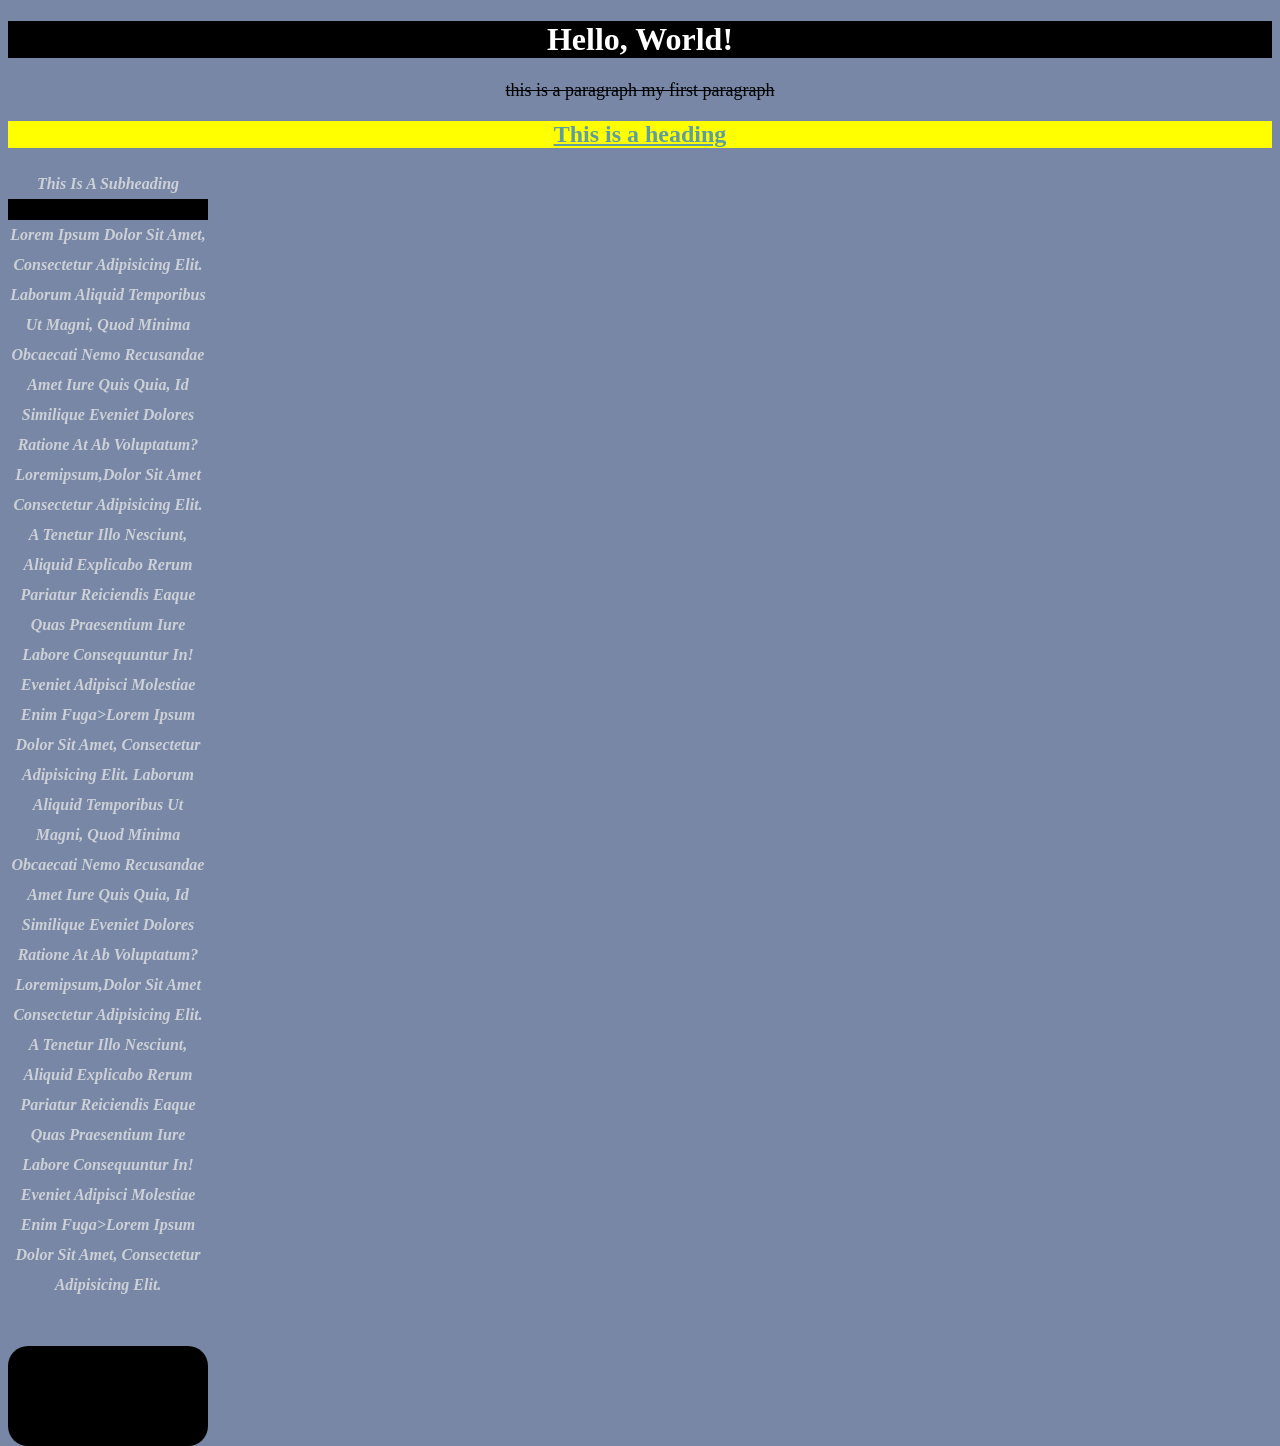
<file: index.html>
<!DOCTYPE html>
<html lang="en">

<head>
    <meta charset="UTF-8">
    <meta name="viewport" content="width=device-width, initial-scale=1.0">
    <title>Document</title>
    <link rel="stylesheet" href="style.css">
</head>

<body>
    <h1 class="hallo">Hello, World!</h1>

    <p id="first">this is a paragraph my first paragraph</p>


    <h2>This is a heading</h2>
    <div class="container">
        <h4>This is a subheading</h4>
        <p>Lorem ipsum dolor sit amet, consectetur adipisicing elit. Laborum aliquid temporibus ut magni,
            quod minima obcaecati nemo recusandae amet iure quis quia, id similique eveniet dolores ratione
            at ab voluptatum?Loremipsum,dolor sit amet consectetur adipisicing elit. A tenetur illo nesciunt,
            aliquid explicabo rerum pariatur reiciendis eaque quas praesentium iure labore consequuntur in!
            Eveniet adipisci molestiae enim fuga>Lorem ipsum dolor sit amet, consectetur adipisicing elit. Laborum
            aliquid
            temporibus ut magni,
            quod minima obcaecati nemo recusandae amet iure quis quia, id similique eveniet dolores ratione
            at ab voluptatum?Loremipsum,dolor sit amet consectetur adipisicing elit. A tenetur illo nesciunt,
            aliquid explicabo rerum pariatur reiciendis eaque quas praesentium iure labore consequuntur in!
            Eveniet adipisci molestiae enim fuga>Lorem ipsum dolor sit amet, consectetur adipisicing elit.
    <!-- </div>
    </p>


    <h2> lorem ipsum dolor sit amet, consectetur adipisicing elit</h2>
    <br><br>
    <div class=para>
        <p> this is a test paragraph </p>
    </div>
 <div class=par>
        <p> this is a test paragraph  this is a test paragraph</p> -->
    <!-- </div> -->

<br><br>
<div>

</div>















</body>

</html>
</file>
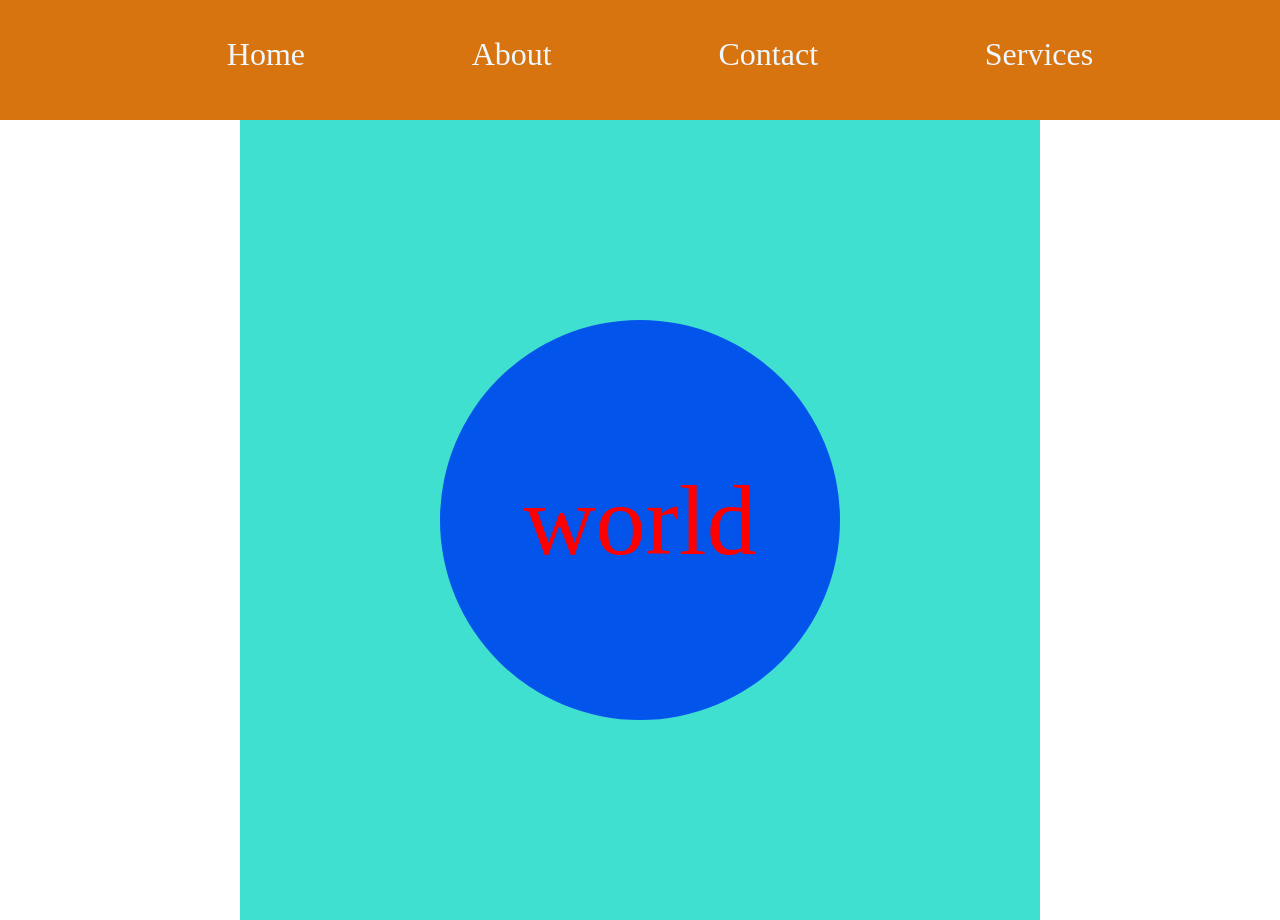
<file: practise/practise.html>
<!DOCTYPE html>
<html lang="en">

<head>
    <meta charset="UTF-8">
    <meta name="viewport" content="width=device-width, initial-scale=1.0">
    <title>Document</title>
    <link rel="stylesheet" href="practise.css">
</head>

<body>
    <div class="nav">
        <ul>
            <li>
                <a href="">home</a>
            </li>
            <li>
                <a href="">About</a>
            </li>
            <li>
                <a href="">Contact</a>
            </li>
            <li>
                <a href="">Services</a>
            </li>
        </ul>

    </div>
        <div class="main">

    <div class="container">

        <div class="child"> world</div>

    </div>
</div>









</body>

</html>
</file>
<file: style.css>
*{
   
    font-family: 'Times New Roman', Times, serif;
    text-align: center;
    background-color: rgb(119, 135, 165);
}



.hallo {
    
    background-color: black;
    color: white;
    text-transform: capitalize;



}


#first{
    font-size: 18px;
    text-decoration: line-through;
   
}.container{
    color: rgb(205, 208, 214);
    text-transform: capitalize;
    font-style: italic;
    line-height: 30px;
    font-weight: 900;
}
  

h2{
    background-color: yellow;
     color: cadetblue;
     text-decoration: underline;
}

.para{
   width: 100px;
   height: 100px;
border: 50px solid black;
background-color: seagreen;
   padding: 50px;
border-radius: 20px;
}
.par{
   width: 600px;
   height: 100px;
border: 20px solid black;
background-color: red;
   padding: 50px;
border-radius: 50%;
}

div{
    background-color: black;
    color: white;
    text-transform: capitalize;
    width: 200px;
    height: 100px;
    border-radius: 20px;
}
</file>
<file: practise/practise.css>
body {
    margin: 0;
    padding: 0;

}


.nav {
    background-color: rgb(215, 116, 16);
    height: 80px;
    padding: 20px;


}

ul {
    display: flex;
    list-style: none;
    justify-content: space-evenly;
}

a {
    text-decoration: none;
    font-size: xx-large;
    color: aliceblue;
    text-transform: capitalize;
}
.main{
    display: flex;
    justify-content: center;

}

.container {
    background-color: turquoise;
    height: 800px;
    width: 800px;
    display: flex;
    justify-content: center;
    align-items: center;
}



.child {
    background-color: rgb(3, 84, 235);
    height: 400px;
    width: 400px;
    border-radius: 50%;
    /* text-align: center; */
    display: flex;
    justify-content: center;
    align-items: center;
    font-size: 100px;
    color: red;

}
</file>
